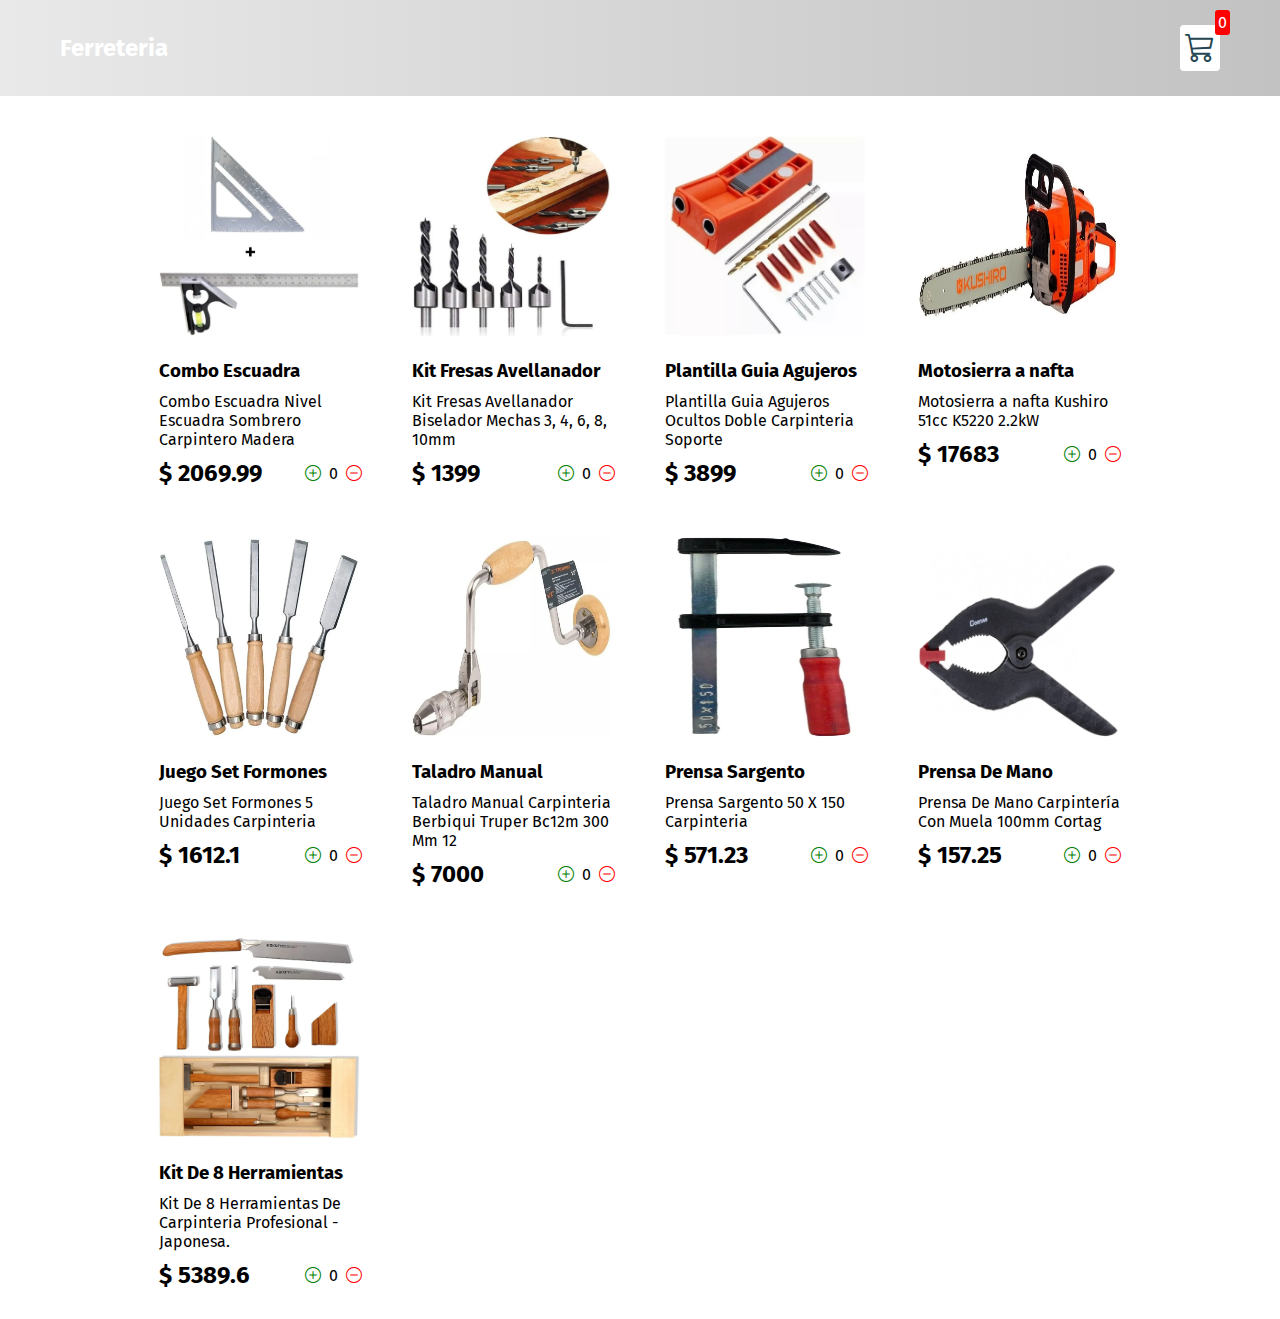
<file: index.html>
<!DOCTYPE html>
<html lang="en">

<head>
    <meta charset="UTF-8">
    <meta http-equiv="X-UA-Compatible" content="IE=edge">
    <meta name="viewport" content="width=device-width, initial-scale=1.0">
    <title>DOM</title>
    <link rel="stylesheet" href="css/estilos.css">
    <link rel="stylesheet" href="https://cdn.jsdelivr.net/npm/bootstrap-icons@1.8.3/font/bootstrap-icons.css">
    <!-- <script src="sweetalert2.min.js"></script> -->
    <!-- <link rel="stylesheet" href="sweetalert2.min.css"> -->
</head>

<body>
    <div class="navbar">
        <a href="index.html">
            <h2>
                Ferreteria
            </h2>
        </a>
        <a href="carrito.html">
            <div class="carrito">
                <i class="bi bi-cart3"></i>
                <div id="carritoCantidad" class="carritoCantidad">0</div>
            </div>
        </a>
    </div>

    <div class="shop" id="shop">

    </div>
    <script src="js/Data.js"></script>
    <script src="js/main.js"></script>
</body>


</html>
</file>
<file: css/estilos.css>
/**
* ? Comentario en Azul
* ! Cpomentario en rojo
* TODO para anaranjado
* * Para verde y resaltar
**/


/**
* ! Cmbiando fuente default
**/

@import url('https://fonts.googleapis.com/css2?family=Fira+Sans:ital,wght@1,300&family=Tai+Heritage+Pro:wght@700&display=swap');
* {
    margin: 0;
    padding: 0;
    box-sizing: border-box;
}

body {
    font-family: 'Fira Sans', sans-serif;
}

i {
    cursor: pointer;
}

a {
    text-decoration: none;
    color: white;
}


/**
* ! Navbar style
**/

.navbar {
    display: flex;
    flex-direction: row;
    justify-content: space-between;
    align-items: center;
    background: rgb(233, 233, 233);
    background: linear-gradient(90deg, rgba(233, 233, 233, 1) 0%, rgba(0, 0, 0, 0.23853291316526615) 100%);
    color: white;
    /* 25px top and bottom, 60px letf and right */
    padding: 25px 60px;
    margin-bottom: 30px;
}

.carrito {
    position: relative;
    background-color: #fff;
    color: #264653;
    font-size: 30px;
    padding: 5px;
    border-radius: 4px;
}

.carritoCantidad {
    position: absolute;
    top: -15px;
    right: -10px;
    font-size: 16px;
    background-color: red;
    color: white;
    padding: 3px;
    border-radius: 3px;
}

.item>img {
    width: 220px;
    height: 220px;
    border-radius: 4px;
}

.item>img:hover {
    -webkit-transform: scale(1.2);
    -ms-transform: scale(1.2);
    transform: scale(1.2);
    transition: 1s ease;
}


/**
* ! Shop items style below
**/

.shop {
    display: grid;
    grid-template-columns: repeat(4, 223px);
    gap: 30px;
    justify-content: center;
    margin-bottom: 20px;
}

@media (max-width:1000px) {
    .shop {
        grid-template-columns: repeat(2, 223px);
    }
}

@media (max-width:500px) {
    .shop {
        grid-template-columns: repeat(1, 223px);
    }
}

.details {
    display: flex;
    flex-direction: column;
    padding: 10px;
    gap: 10px;
}

.price-quantity {
    display: flex;
    flex-direction: row;
    justify-content: space-between;
    align-items: center;
}

.buttons {
    display: flex;
    gap: 8px;
    font-size: 16px;
}

.bi-plus-circle {
    color: green;
}

.bi-dash-circle {
    color: red;
}


/**
* ! reglas de stilos para label y algunos botones
*/

.text-center {
    text-align: center;
    margin-bottom: 20px;
}

.HomeBtn,
.checkout,
.removeAll {
    background: rgb(233, 233, 233);
    background: linear-gradient(90deg, rgba(233, 233, 233, 1) 0%, rgba(0, 0, 0, 0.23853291316526615) 100%);
    color: white;
    border: 6px;
    padding: 6px;
    border-radius: 3px;
    cursor: pointer;
    margin-top: 10px;
}

.cart-img {
    width: 200px;
    border-radius: 4px;
}

.bi-x-circle {
    color: red;
    font-weight: bold;
}


/**
* ! Style rules for shopping-cart
**/

.shopping-cart {
    display: grid;
    grid-template-columns: repeat(1-320px);
    justify-content: center;
    gap: 15px;
}


/**
* ! Style rules for cart-item
**/

.cart-item {
    border-radius: 5px;
    display: flex;
}

.tittle-price-x {
    width: 195px;
    display: flex;
    align-items: center;
    justify-content: space-between;
}

.tittle-price {
    display: flex;
    align-items: center;
    gap: 10px;
}

.cart-item-price {
    background: rgb(233, 233, 233);
    background: linear-gradient(90deg, rgba(233, 233, 233, 1) 0%, rgba(0, 0, 0, 0.23853291316526615) 100%);
    border-radius: 4px;
    padding: 3px 6px;
}

.checkout {
    background-color: blue;
}

.removeAll {
    background-color: aqua;
}
</file>
